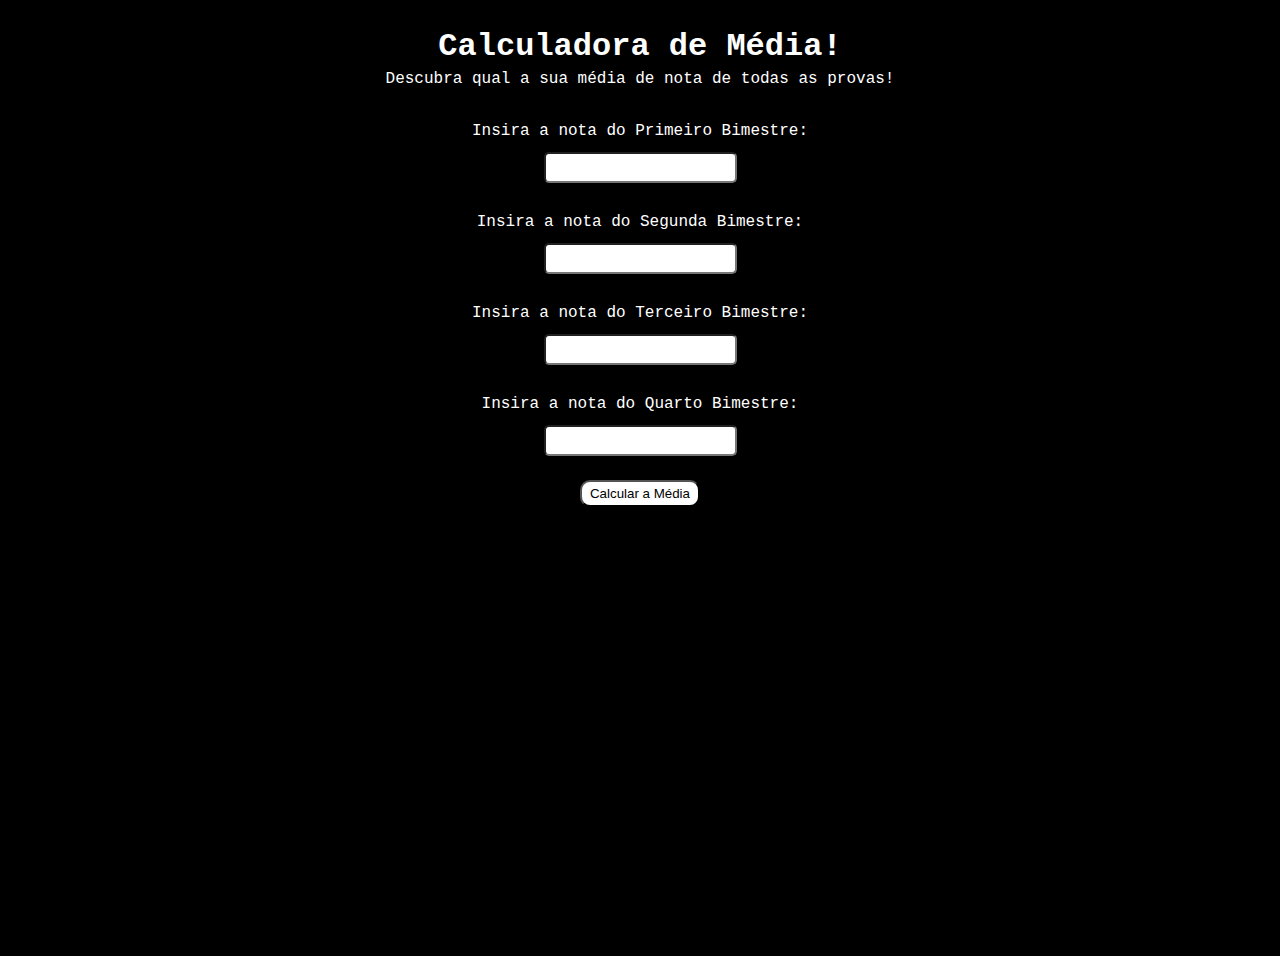
<file: index.html>
<!DOCTYPE html>
<html lang="pt-br">
    <head>
        <meta charset="utf-8">
        <meta http-equiv="X-UA-Compatible" content="IE=edge">
        <meta name="viewport" content="width=device-width, initial-scale=1.0">
        <title>Calculadora de Média - Batomarco</title>
        <link rel="stylesheet" href="css/styles.css">
        <script type="text/javascript" src="js/scripts.js" defer></script>
    </head>
    <body>
        <div class="container">
            <h1 class="page-title">Calculadora de Média!</h1>
            <p class="page-subtitle">Descubra qual a sua média de nota de todas as provas!</p>
            <br>
                <label for="nota">Insira a nota do Primeiro Bimestre:</label>
            <br>
                <input type="number" id="nota1bimestre" size="2" autocomplete="off"/>
            <br>
            <br>
                <label for="nota">Insira a nota do Segunda Bimestre:</label>
            <br>
                <input type="number" id="nota2bimestre" size="2" autocomplete="off"/>
            <br>
            <br>
                <label for="nota">Insira a nota do Terceiro Bimestre:</label>
            <br>
                <input type="number" id="nota3bimestre" size="2" autocomplete="off"/>
            <br>
            <br>
                <label for="nota">Insira a nota do Quarto Bimestre:</label>
            <br>
                <input type="number" id="nota4bimestre" size="2" autocomplete="off"/>
            <br>
            <button type="submit" onclick="Calcular()">Calcular a Média</button>
            <h2 id="MédiaFinal"></h2>
        </div>
    </body>
</html>
</file>
<file: css/styles.css>
body {
    font-family: 'Roboto Mono' ,monospace;
    min-height: 400px; 
    background-color: #000000;
    background-size: 80vh;
    background-position: center bottom;
    background-repeat: no-repeat;
}

.container {
    text-align: center;
    padding: 20px;
    height: 100vh;
}

.page-title {
    color: #ffffff;
    margin: 0 0 5px;
}

.page-subtitle {
    color: #ffffff;
    margin-top: 5px;
}

input {
    margin: 12px;
    padding: 6px;
    border-radius: 5px;
}
  
label {
    color: white;
}
  
button {
    margin-top: 12px;
    padding: 4px 8px;
    border-radius: 10px;
    background: #ffffff;
}
  
h2 {
    color: #ffffff;
    font-size: 30px;
}
</file>
